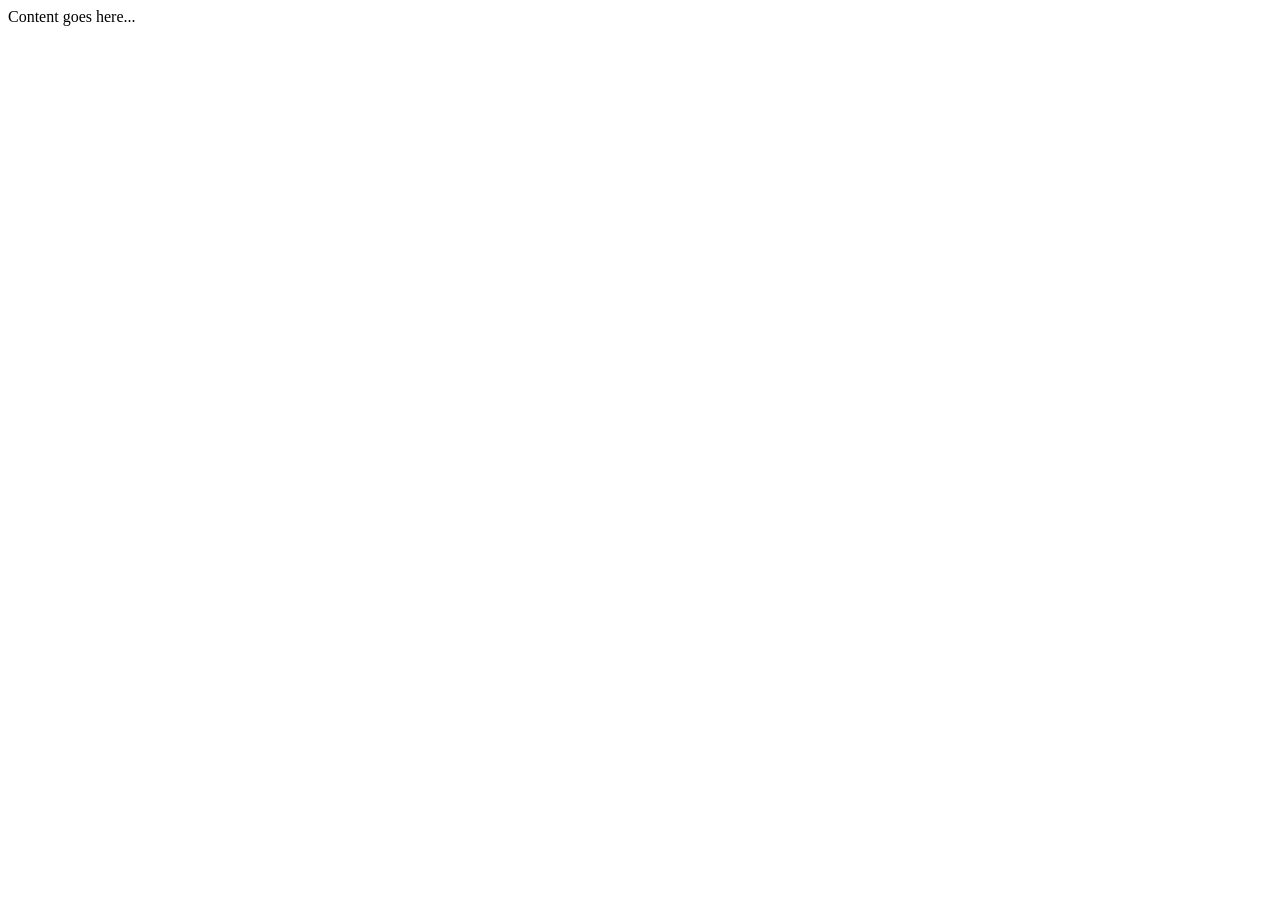
<file: src/main/resources/templates/layout.html>
<!doctype html>
<html lang="en"
      xmlns:th="http://www.thymeleaf.org"
      xmlns:layout="http://www.ultraq.net.nz/thymeleaf/layout">
<head>
    <meta charset="UTF-8">
    <meta name="viewport" content="width=device-width, initial-scale=1.0">

    <title>Triforce Blitz</title>

    <script th:src="@{/webjars/htmx.org/dist/htmx.min.js}"></script>

    <link rel="stylesheet" th:href="@{/styles.css}">
</head>
<body>
<header></header>
<main layout:fragment="content">Content goes here...</main>
<footer></footer>
</body>
</html>
</file>
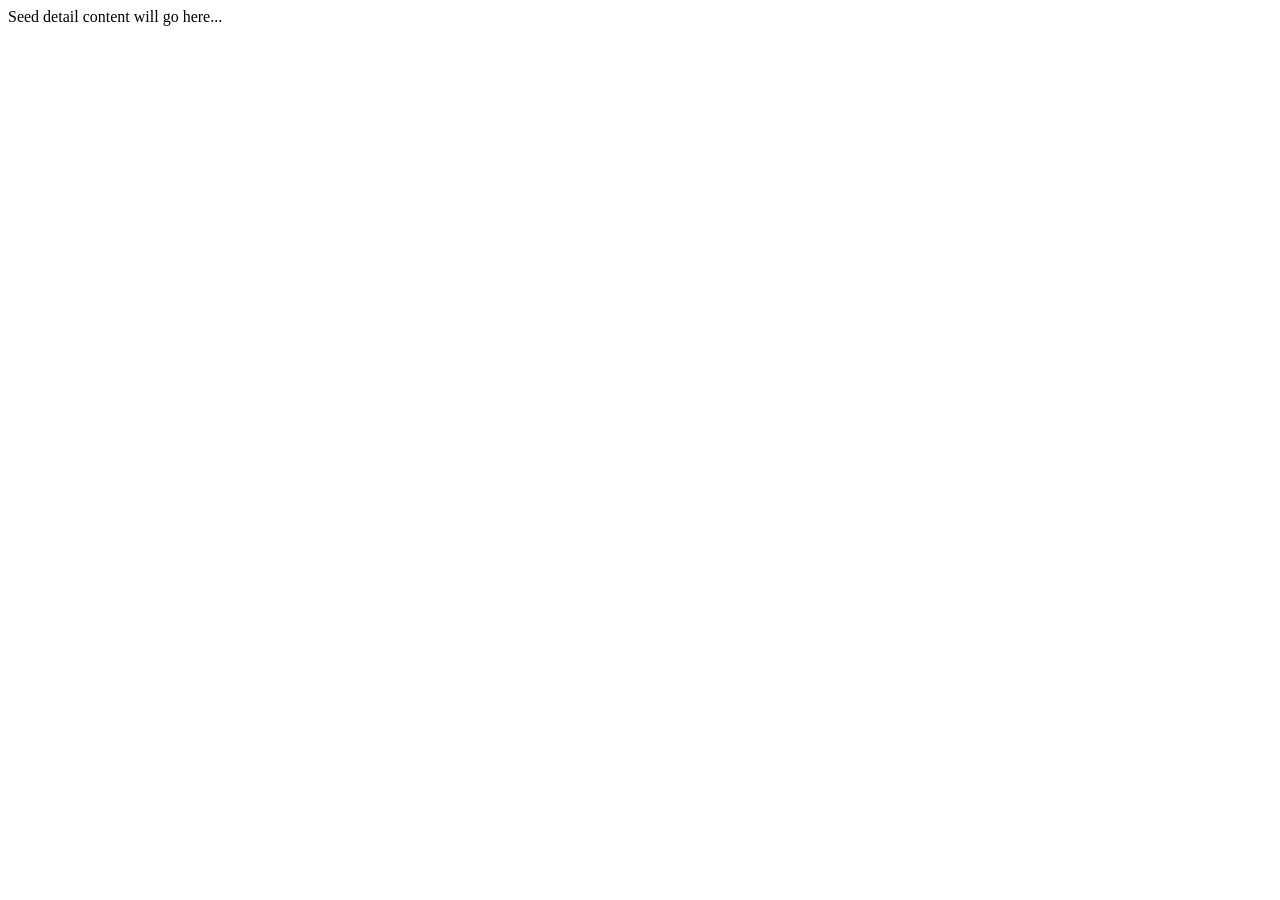
<file: src/main/resources/templates/seeds/detail.html>
<!DOCTYPE html>
<html lang="en"
      xmlns:th="http://www.thymeleaf.org"
      xmlns:layout="http://www.ultraq.net.nz/thymeleaf/layout"
      layout:decorate="~{layout.html}">
<head>
    <title th:text="#{seeds.detail.title}">Triforce Blitz Seed</title>
</head>
<body>
<main layout:fragment="content">
    Seed detail content will go here...
</main>
</body>
</html>
</file>
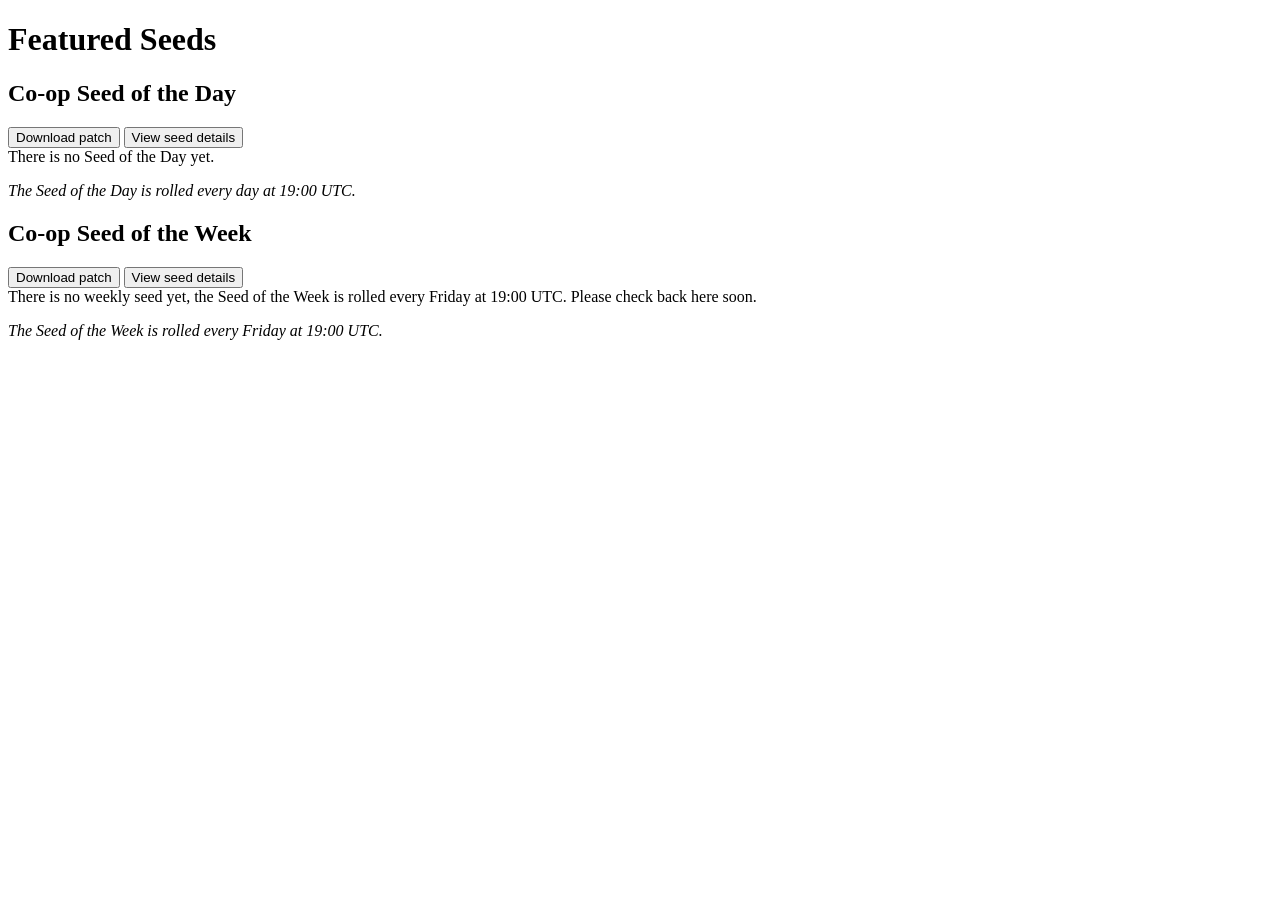
<file: src/main/resources/templates/seeds/featured_seeds.html>
<!DOCTYPE html>
<html lang="en"
      xmlns:th="https://www.thymeleaf.org">
<head>
    <meta charset="UTF-8">
    <meta name="viewport" content="width=device-width, initial-scale=1.0"/>

    <title>Featured Seeds</title>
</head>
<body>
<main>
    <h1>Featured Seeds</h1>

    <section id="section-seed-of-the-day">
        <h2>Co-op Seed of the Day</h2>
        <div th:if="${dailySeed}">
            <h3 th:text="${#temporals.format(dailySeed.date)}"></h3>
            <a th:href="@{/seeds/{id}/patch(id=${dailySeed.id})}">
                <button type="button">Download patch</button></a>
            <a th:href="@{/seeds/{id}(id=${dailySeed.id})}">
                <button type="button">View seed details</button></a>
        </div>
        <div th:unless="${dailySeed}">There is no Seed of the Day yet.</div>
        <p><em>The Seed of the Day is rolled every day at 19:00 UTC.</em></p>
    </section>

    <section id="section-seed-of-the-week">
        <h2>Co-op Seed of the Week</h2>
        <div th:if="${weeklySeed}">
            <h3 th:text="${'Week of ' + #temporals.format(weeklySeed.date)}"></h3>
            <a th:href="@{/seeds/{id}/patch(id=${weeklySeed.id})}">
                <button type="button">Download patch</button></a>
            <a th:href="@{/seeds/{id}(id=${weeklySeed.id})}">
                <button type="button">View seed details</button></a>
        </div>
        <div th:unless="${weeklySeed}">
            There is no weekly seed yet, the Seed of the Week is rolled every Friday at 19:00 UTC.
            Please check back here soon.
        </div>
        <p><em>The Seed of the Week is rolled every Friday at 19:00 UTC.</em></p>
    </section>
</main>
</body>
</html>
</file>
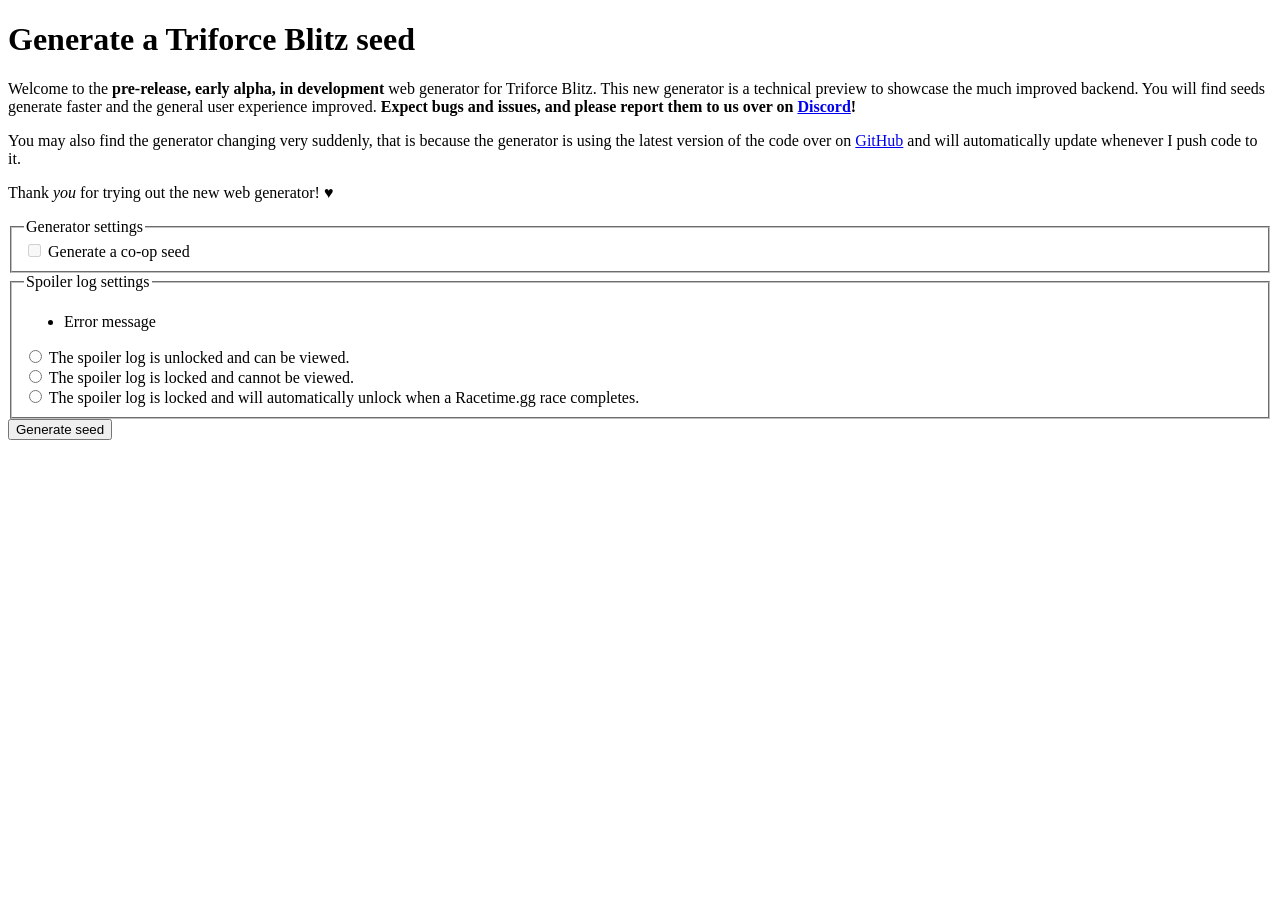
<file: src/main/resources/templates/seeds/generator_form.html>
<!DOCTYPE html>
<html lang="en"
      xmlns:th="http://www.thymeleaf.org">
<head>
    <meta charset="UTF-8">
    <title>Generate a Seed</title>

    <style>
        #racetime-url-container {
            display: none;
        }

        #racetime-url-container:where(:has(:user-invalid)) {
            display: block;
        }

        #opt-spoiler-racetime:checked ~ #racetime-url-container {
            display: block;
        }
    </style>
</head>
<body>
<main>
    <form method="post" th:action="@{/seeds/generate}" th:object="${form}">
        <h1>Generate a Triforce Blitz seed</h1>

        <p>Welcome to the <strong>pre-release, early alpha, in development</strong> web generator
            for Triforce Blitz. This new generator is a technical preview to showcase the much
            improved backend. You will find seeds generate faster and the general user experience
            improved.
            <strong>
                Expect bugs and issues, and please report them to us over on
                <a href="https://discord.gg/pZx9cpM7D2">Discord</a>!
            </strong>
        </p>

        <p>You may also find the generator changing very suddenly, that is because the generator
            is using the latest version of the code over on
            <a href="https://github.com/jessebrands/triforce-blitz">GitHub</a>
            and will automatically update whenever I push code to it.
        </p>

        <p>Thank <em>you</em> for trying out the new web generator! &hearts;</p>

        <fieldset>
            <legend>Generator settings</legend>
            <div>
                <input type="checkbox" id="cooperative-checkbox" th:field="*{cooperative}" disabled/>
                <label for="cooperative-checkbox">Generate a co-op seed</label>
            </div>
        </fieldset>

        <fieldset>
            <legend>Spoiler log settings</legend>
            <div>
                <ul th:if="${#fields.hasErrors('unlockMode')}">
                    <li th:errors="*{unlockMode}">Error message</li>
                </ul>
                <div>
                    <input type="radio" id="opt-spoiler-unlocked" required
                           th:field="*{unlockMode}"
                           th:value="${T(com.triforceblitz.triforceblitz.seeds.UnlockMode).UNLOCKED}"/>
                    <label for="opt-spoiler-unlocked">The spoiler log is unlocked and can be viewed.</label>
                </div>

                <div>
                    <input type="radio" id="opt-spoiler-locked" required
                           th:field="*{unlockMode}"
                           th:value="${T(com.triforceblitz.triforceblitz.seeds.UnlockMode).LOCKED}"/>
                    <label for="opt-spoiler-locked">The spoiler log is locked and cannot be viewed.</label>
                </div>

                <div>
                    <input type="radio" id="opt-spoiler-racetime" required
                           th:field="*{unlockMode}"
                           th:value="${T(com.triforceblitz.triforceblitz.seeds.UnlockMode).RACETIME}"/>
                    <label for="opt-spoiler-racetime">
                        The spoiler log is locked and will automatically unlock when a Racetime.gg race completes.
                    </label>

                    <div id="racetime-url-container">
                        <ul th:if="${#fields.hasErrors('racetimeUrl')}">
                            <li th:errors="*{racetimeUrl}">Error message</li>
                        </ul>

                        <label for="racetime-url-input">Racetime.gg race URL</label>
                        <input type="url" id="racetime-url-input"

                               th:field="*{racetimeUrl}"
                               th:value="${T(com.triforceblitz.triforceblitz.seeds.UnlockMode).RACETIME}"/>

                        <div>
                            Must be a valid
                            <a href="https://racetime.gg">Racetime.gg</a> race URL, for example:
                            <kbd>https://racetime.gg/ootr/example-race-1234</kbd>
                        </div>
                    </div>
                </div>
            </div>
        </fieldset>

        <div>
            <button type="submit">Generate seed</button>
        </div>
    </form>
</main>
</body>
</html>
</file>
